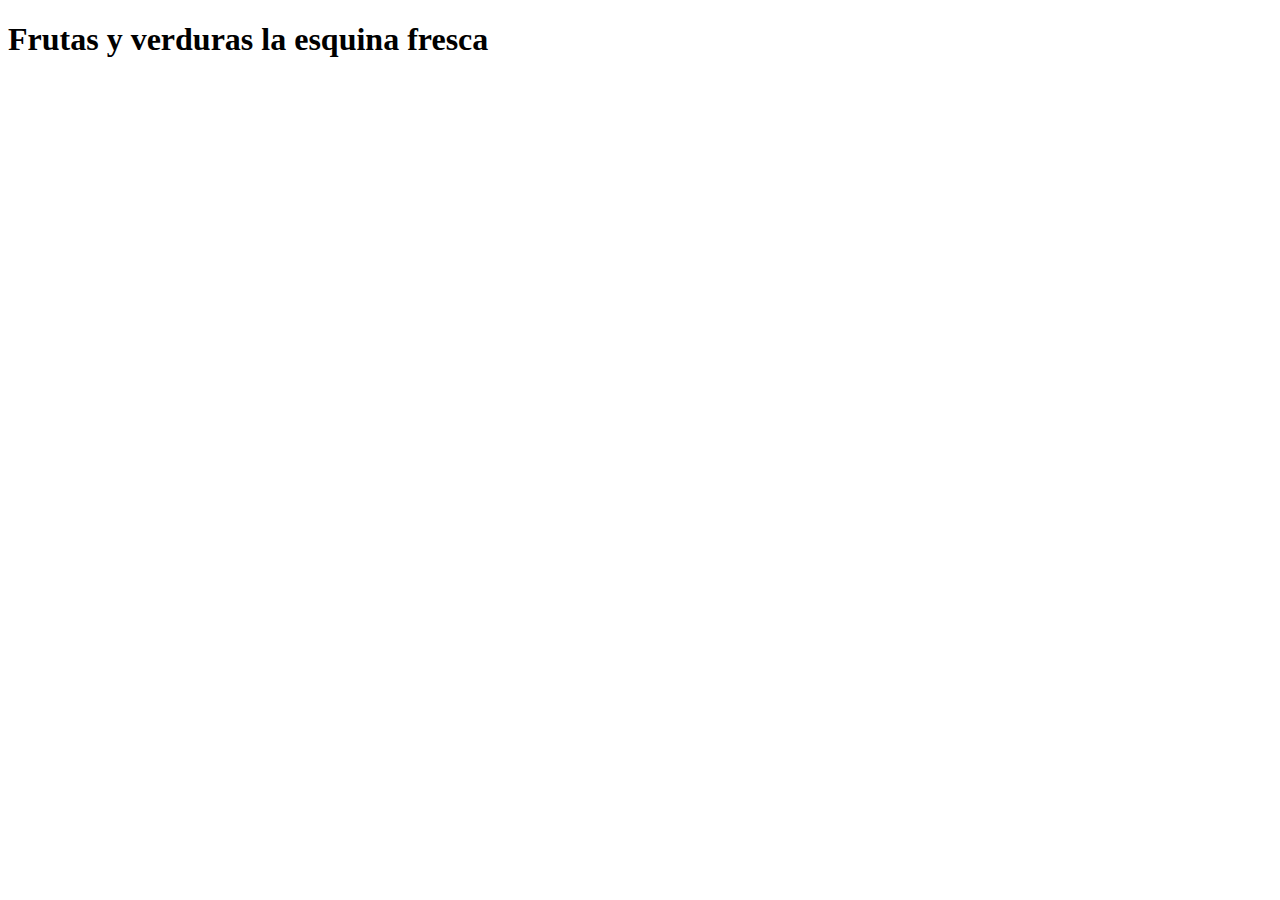
<file: clases/frutas-verduras/index.html>
<!DOCTYPE html>
<html lang="en">
<head>
    <meta charset="UTF-8">
    <meta http-equiv="X-UA-Compatible" content="IE=edge">
    <meta name="viewport" content="width=device-width, initial-scale=1.0">
    <title>Document</title>
</head>
<body>
    <h1>Frutas y verduras la esquina fresca</h1>
</body>
</html>
</file>
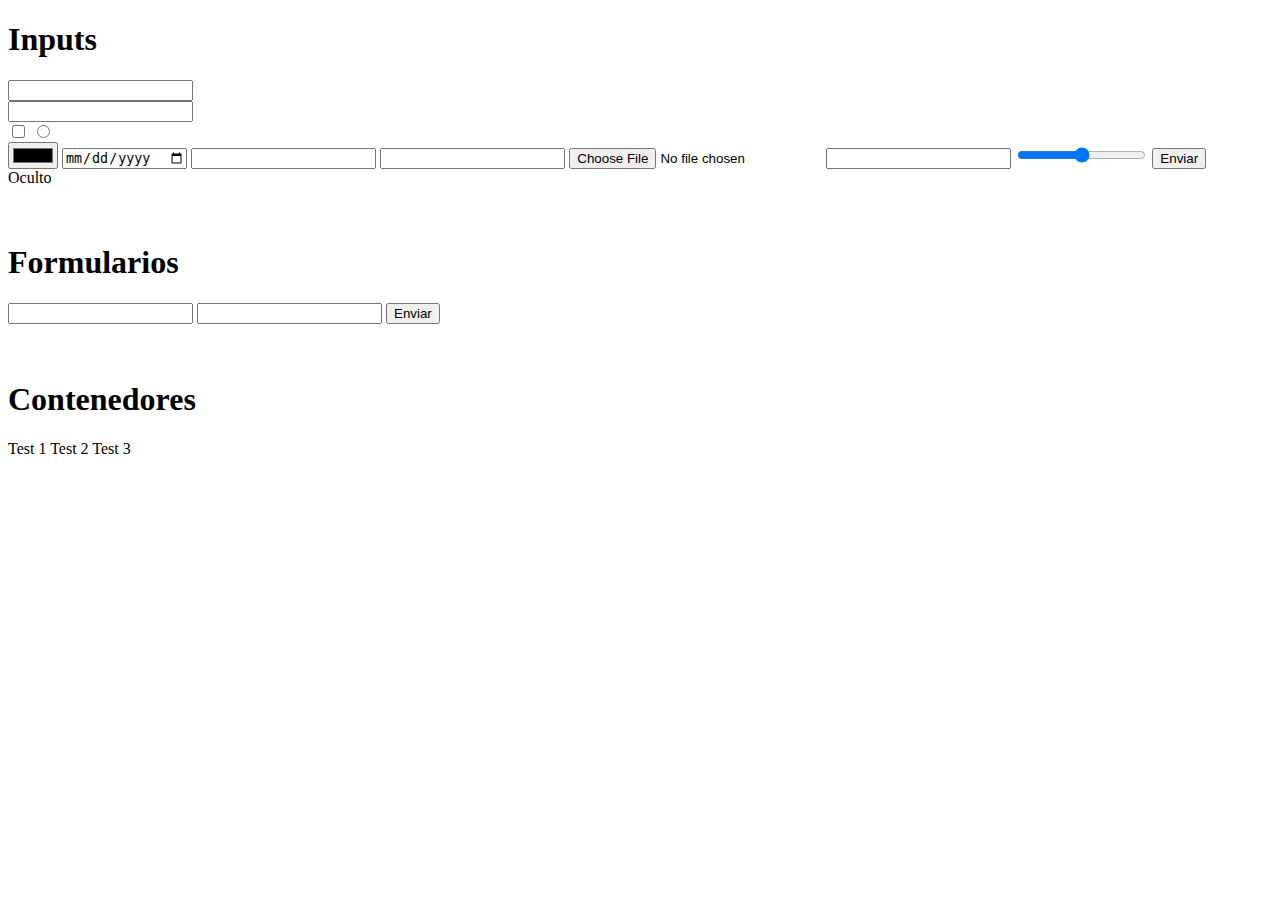
<file: clases/all-tags.html>
<!DOCTYPE html>
<html lang="en">
<head>
    <meta charset="UTF-8">
    <meta http-equiv="X-UA-Compatible" content="IE=edge">
    <meta name="viewport" content="width=device-width, initial-scale=1.0">
    <title>Document</title>
</head>
<body>
    <!-- Inputs -->
    <h1>Inputs</h1>
    <input type="text">
    <br>
    <input type="number" name="" id="">
    <br>
    <input type="checkbox" name="" id="">
    <input type="radio" name="" id="">
    <br>
    <input type="color" name="" id="">
    <input type="date" name="" id="">
    <input type="datetime" name="" id="">
    <input type="email" name="" id="">
    <input type="file" name="" id="">
    <input type="password" name="" id="">
    <input type="range" name="" id="">
    <input type="submit" value="Enviar">
    <br>
    Oculto
    <input type="hidden" name="" id="">
    <br>
    <br>
    <br>
    <h1>Formularios</h1>
    <form action="">
        <input type="password" name="" id="">
        <input type="password" name="" id="">
        <input type="submit" value="Enviar">
    </form>
    <br>
    <br>
    <h1>
        Contenedores
    </h1>
    <header></header>
    <main></main>
    <footer></footer>
    <div></div>
    
    <span>Test 1</span>
    <span>Test 2</span>
    <span>Test 3</span>
</body>
</html>
</file>
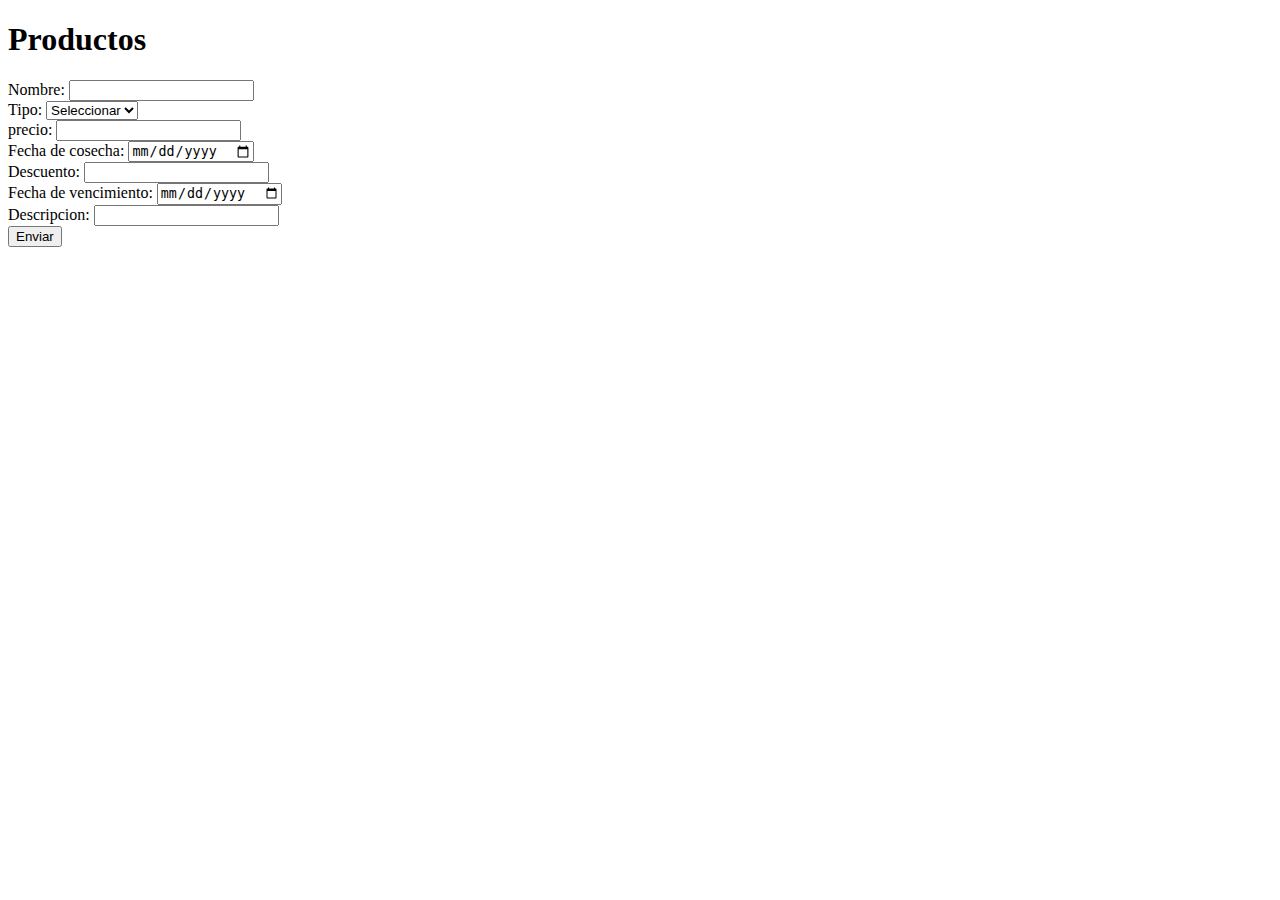
<file: trabajos/productos.html>
<!DOCTYPE html>
<html lang="en">
<head>
    <meta charset="UTF-8">
    <meta http-equiv="X-UA-Compatible" content="IE=edge">
    <meta name="viewport" content="width=device-width, initial-scale=1.0">
    <title>Document</title>
</head>
<body>
    <h1>Productos</h1>
    <form action="">
        <label for=""></label>
        Nombre:
        <input type="text" name="Nombre" id="">
        <br>
        Tipo:
        <select name="Tipo" id="">
            <option value="">Seleccionar</option>
            <option value="op1">Verdura</option>
            <option value="op2">Fruta</option>
        </select>
        <br>
        precio:
        <input type="number" name="" id="">
        <br>
        Fecha de cosecha:
        <input type="date" name="" id="">
        <br>
        Descuento:
        <input type="text" name="" id="">
        <br>
        Fecha de vencimiento:
        <input type="date" name="" id="">
        <br>
        Descripcion:
        <input type="text" name="" id="">
        <br>
        <input type="submit" value="Enviar">
    </form>
</body>
</html>
</file>
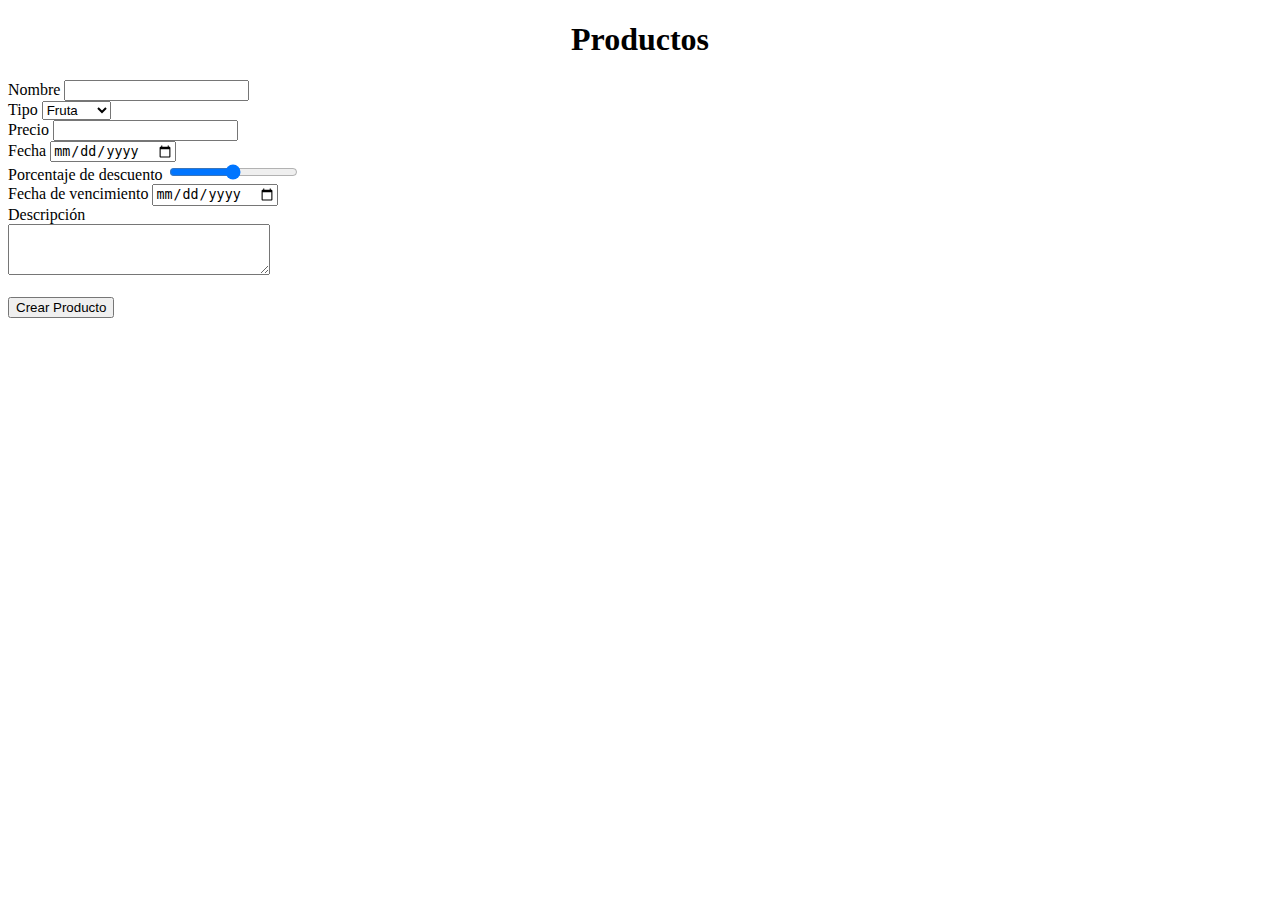
<file: clases/frutas-verduras/productos.html>
<!DOCTYPE html>
<html lang="en">

<head>
    <meta charset="UTF-8">
    <meta http-equiv="X-UA-Compatible" content="IE=edge">
    <meta name="viewport" content="width=device-width, initial-scale=1.0">
    <title>Document</title>
    <!--<link rel="stylesheet" href="../css/main.css">-->
    <!-- CSS only -->
    <link href="https://cdn.jsdelivr.net/npm/bootstrap@5.2.0/dist/css/bootstrap.min.css" rel="stylesheet" integrity="sha384-gH2yIJqKdNHPEq0n4Mqa/HGKIhSkIHeL5AyhkYV8i59U5AR6csBvApHHNl/vI1Bx" crossorigin="anonymous">
</head>

<body>
    <center>
        <h1>Productos</h1>
    </center>
    <div class="container">
        <div class="fromProductos">         
            <form action="">
                <label class="form-label" for="nombre">Nombre</label>
                <input class="form-control" type="text" name="nombre" id="nombre">
                <br>
                <label class="form-label" for="tipo">Tipo</label>
                <select class="form-select" name="tipo" id="tipo">
                    <option value="">Fruta</option>
                    <option value="">Verdura</option>
                </select>
                <br>
                <label class="form-label" for="precio">Precio</label>
                <input class="form-control" type="number" name="precio" id="precio">
                <br>
                <label class="form-label" for="fecha_cosecha">Fecha</label>
                <input class="form-control" type="date" name="fecha_cosecha" id="fecha_cosecha">
                <br>
                <label class="form-label" for="descuento">Porcentaje de descuento</label>
                <input class="form-range" type="range" name="descuento" id="descuento">
                <br>
                <label class="form-label" for="fecha_vencimiento">Fecha de vencimiento</label>
                <input class="form-control" type="date" name="fecha_vencimiento" id="fecha_vencimiento">
                <br>
                <label class="form-label" for="descripcion">Descripción</label>
                <br>
                <textarea name="descripcion" id="descripcion" cols="30" rows="3"></textarea>
                <br>
                <br>
                <button class="btn btn-secondary">Crear Producto</button>
            </form>
        </div>
    </div>
    <!-- JavaScript Bundle with Popper -->
<script src="https://cdn.jsdelivr.net/npm/bootstrap@5.2.0/dist/js/bootstrap.bundle.min.js" integrity="sha384-A3rJD856KowSb7dwlZdYEkO39Gagi7vIsF0jrRAoQmDKKtQBHUuLZ9AsSv4jD4Xa" crossorigin="anonymous"></script>
    
</body>
</html>
</file>
<file: clases/css/main.css>
.container{
    /*border: red solid 1px;*/
    display: flex;
    justify-content: center;
}

.fromProductos{
    margin: 30px;
    padding: 30px;
    background-color: #ebe9e9;
    border: gray solid 1px;
    border-radius: 10px;
    width: 500px;
}

label{
    display: block;
}

input{
    width: 100%;
}

input, select, textarea{
    width: 100%;
    padding: 5px 5px 5px 0px;
    border-radius: 10px;
    border: #939191 solid 1px;
}

input:hover{
    border: #8ab394;
}
</file>
